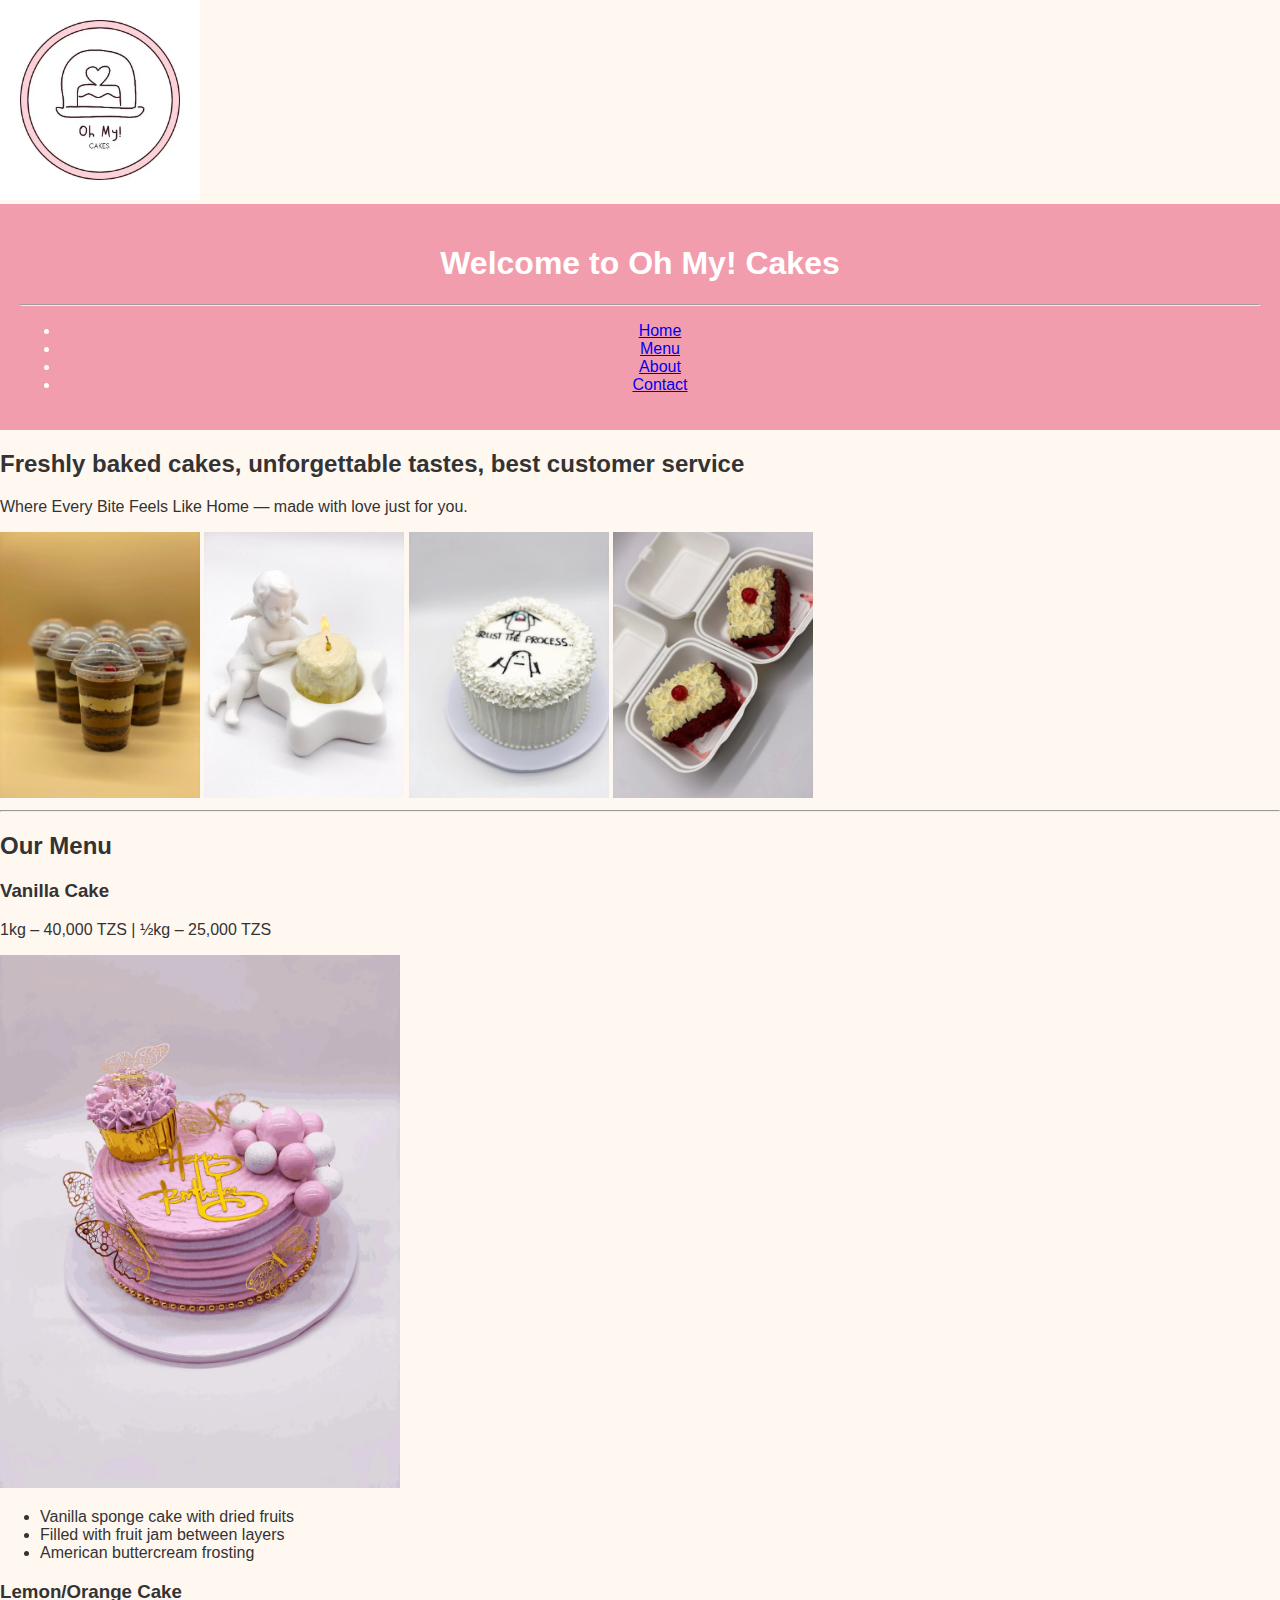
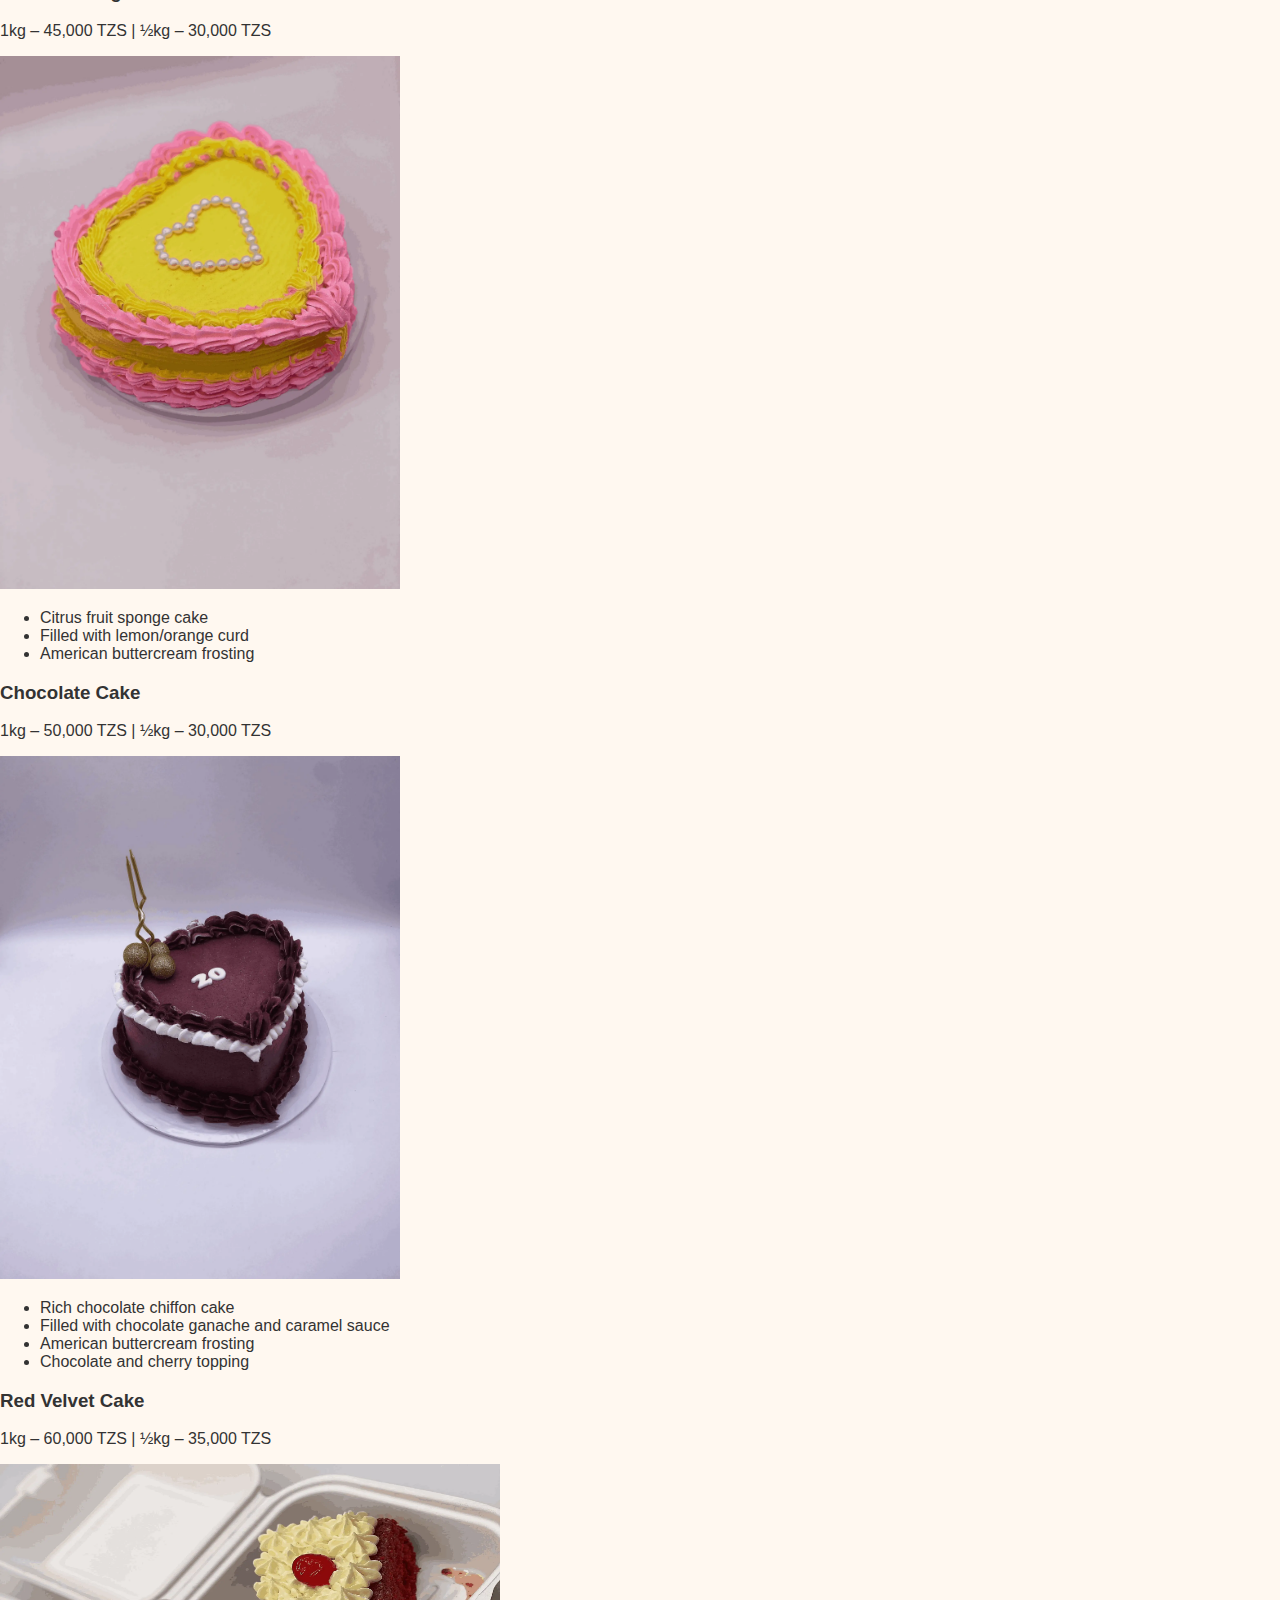
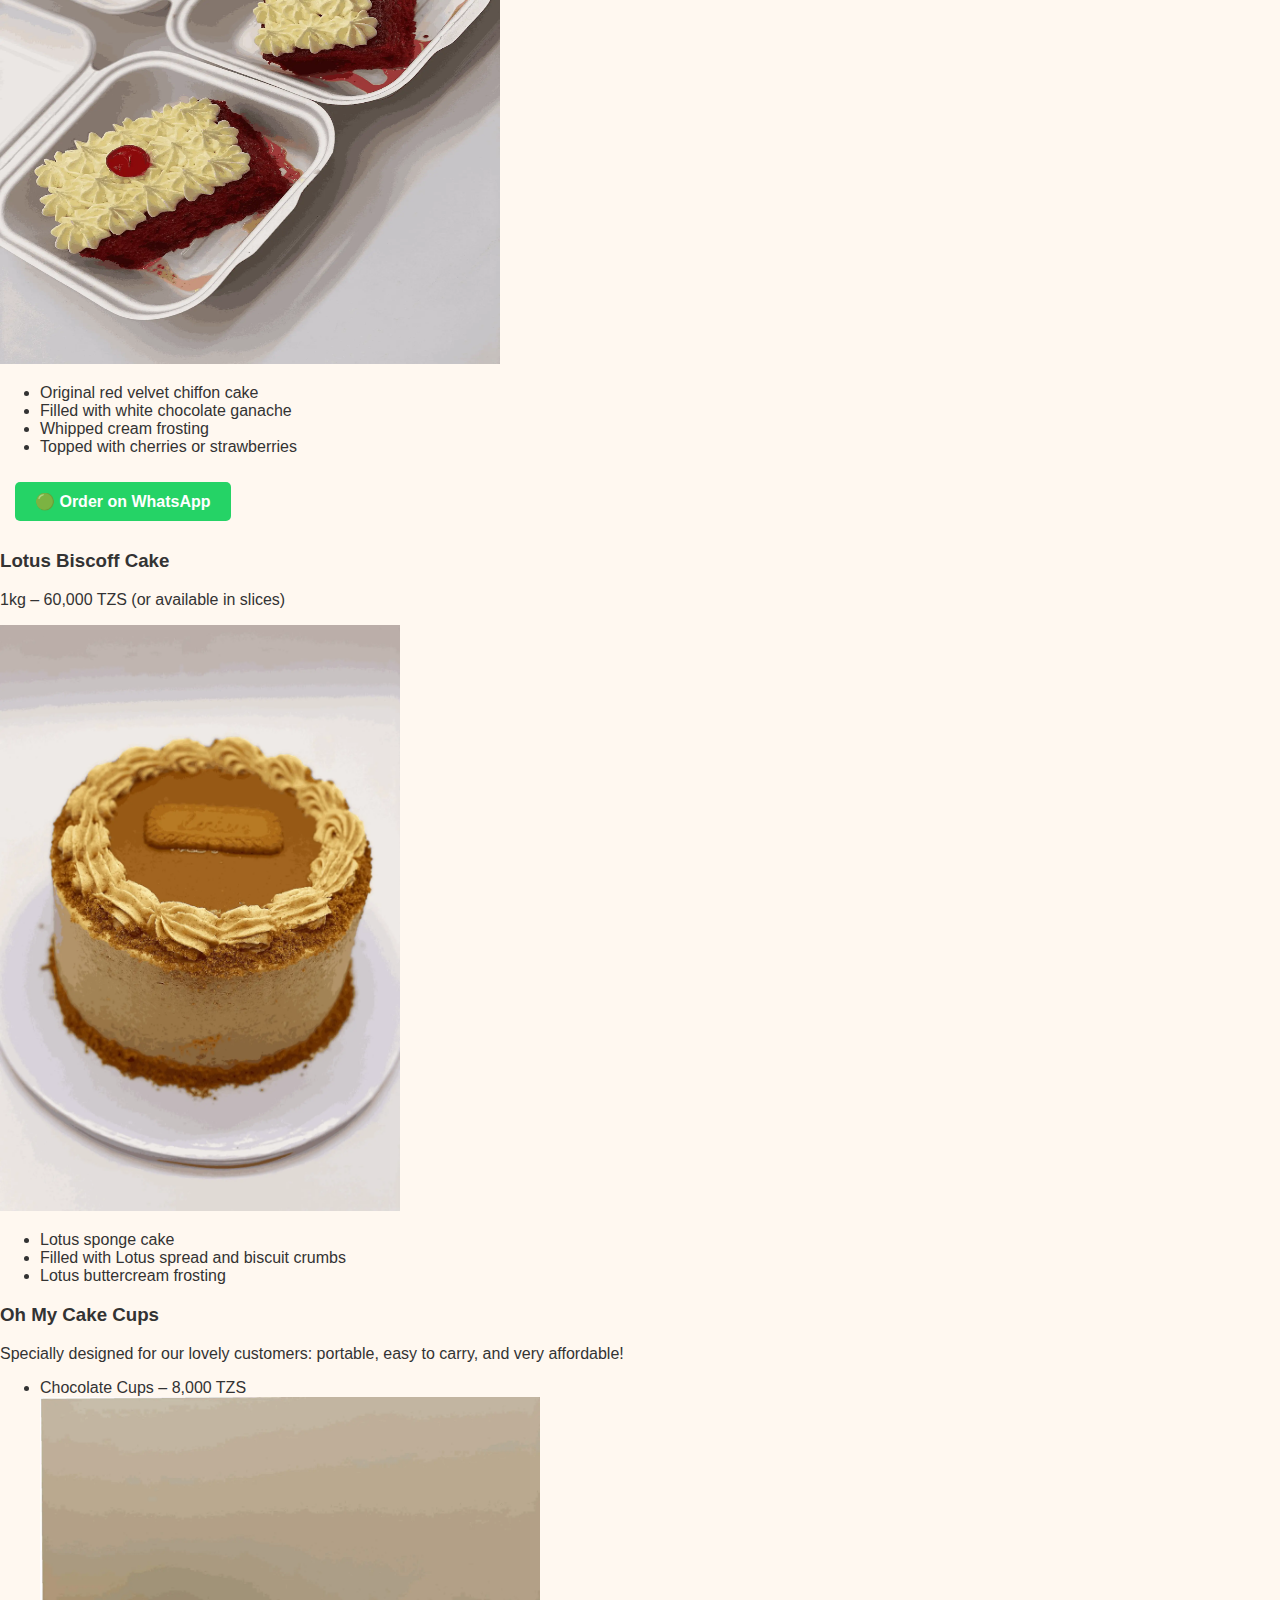
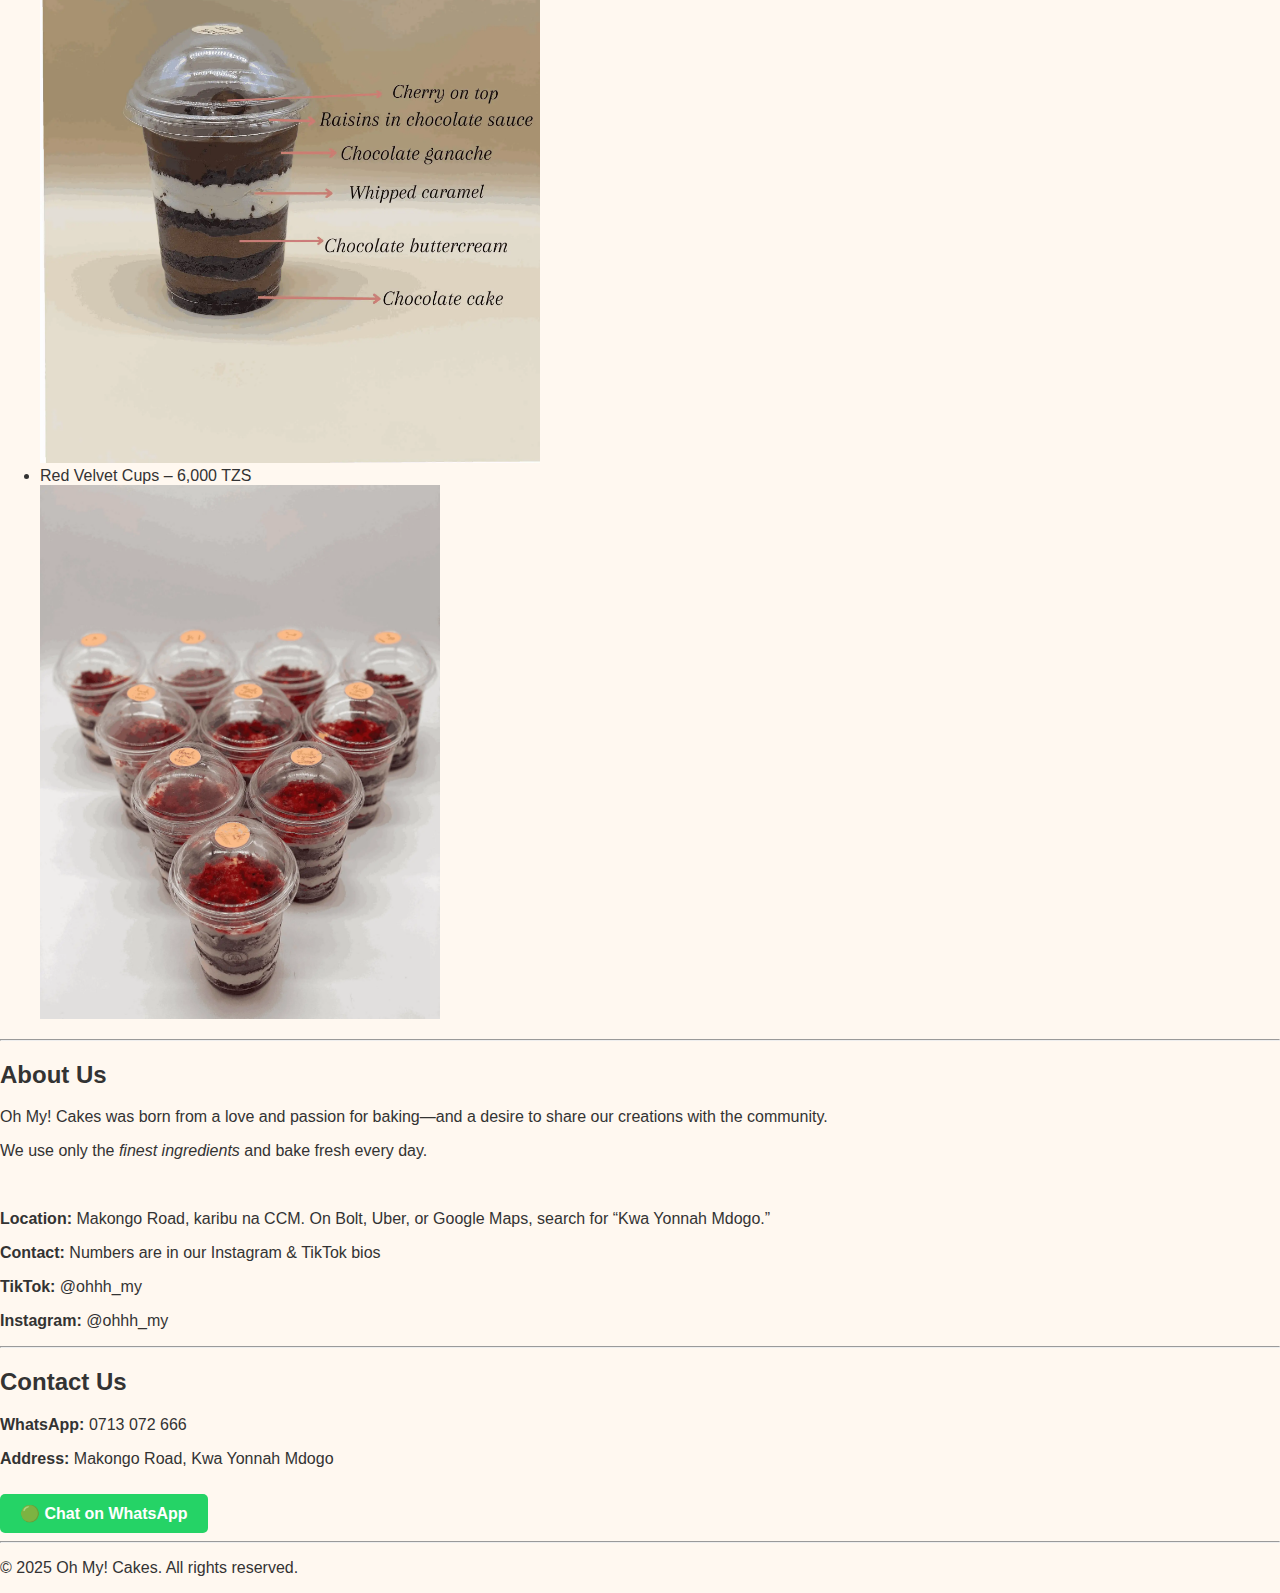
<file: Index.html>
<!DOCTYPE html>
<html lang="en">
<head>
  <meta charset="UTF-8" />
  <meta name="viewport" content="width=device-width, initial-scale=1.0" />
  <title>Oh My! Cakes</title>
  <link rel="stylesheet" href="body.css" />
</head>
<body>
  <!-- Logo -->
  <img src="logo.webp" alt="Oh My logo" width="200" height="200" />
  <header style="background-color: #f29dae;">
    <h1>Welcome to Oh My! Cakes</h1>
    <hr />
    <nav>
      <ul>
        <li><a href="#home">Home</a></li>
        <li><a href="#menu">Menu</a></li>
        <li><a href="#about">About</a></li>
        <li><a href="#contact">Contact</a></li>
      </ul>
    </nav>
  </header>

  <main>
    <section id="home">
      <div class="home-text">
        <h2>Freshly baked cakes, unforgettable tastes, best customer service</h2>
        <p>Where Every Bite Feels Like Home — made with love just for you.</p>
      </div>
      <div class="home-gallery">
        <img src="image1.webp" alt="Vanilla Cake" width="200" />
        <img src="image2.webp" alt="Chocolate Cake Slice" width="200" />
        <img src="image3.webp" alt="Red Velvet Cake" width="200" />
        <img src="image4.webp" alt="Lotus Cake" width="200" />
      </div>
    </section>

    <hr />

    <section id="menu">
      <h2>Our Menu</h2>

      <!-- Vanilla Cake -->
      <article class="menu-item">
        <h3>Vanilla Cake</h3>
        <p>1kg – 40,000 TZS | ½kg – 25,000 TZS</p>
        <img src="vannila.webp" alt="Vanilla cake with frosting" width="400" />
        <ul>
          <li>Vanilla sponge cake with dried fruits</li>
          <li>Filled with fruit jam between layers</li>
          <li>American buttercream frosting</li>
        </ul>
      </article>

      <!-- Lemon/Orange Cake -->
      <article class="menu-item">
        <h3>Lemon/Orange Cake</h3>
        <p>1kg – 45,000 TZS | ½kg – 30,000 TZS</p>
        <img src="orange cake.webp" alt="Lemon or orange cake" width="400" />
        <ul>
          <li>Citrus fruit sponge cake</li>
          <li>Filled with lemon/orange curd</li>
          <li>American buttercream frosting</li>
        </ul>
      </article>

      <!-- Chocolate Cake -->
      <article class="menu-item">
        <h3>Chocolate Cake</h3>
        <p>1kg – 50,000 TZS | ½kg – 30,000 TZS</p>
        <img src="chocolate cake.webp" alt="Chocolate cake slice" width="400" />
        <ul>
          <li>Rich chocolate chiffon cake</li>
          <li>Filled with chocolate ganache and caramel sauce</li>
          <li>American buttercream frosting</li>
          <li>Chocolate and cherry topping</li>
        </ul>
      </article>

      <!-- Red Velvet Cake -->
      <article class="menu-item">
        <h3>Red Velvet Cake</h3>
        <p>1kg – 60,000 TZS | ½kg – 35,000 TZS</p>
        <img src="Red velvet.webp" alt="Red velvet cake topped with strawberries" width="500" height="500" />
        <ul>
          <li>Original red velvet chiffon cake</li>
          <li>Filled with white chocolate ganache</li>
          <li>Whipped cream frosting</li>
          <li>Topped with cherries or strawberries</li>
        </ul>
        <a
          href="https://wa.me/255713072666"
          style="
            display: inline-block;
            background-color: #25d366;
            color: white;
            padding: 10px 20px;
            margin: 10px 15px;
            text-decoration: none;
            border-radius: 5px;
            font-weight: bold;"
          target="_blank"
        >
          🟢 Order on WhatsApp
        </a>
      </article>

      <!-- Lotus Biscoff Cake -->
      <article class="menu-item">
        <h3>Lotus Biscoff Cake</h3>
        <p>1kg – 60,000 TZS (or available in slices)</p>
        <img src="Lotus cake.webp" alt="Lotus Biscoff cake" width="400" />
        <ul>
          <li>Lotus sponge cake</li>
          <li>Filled with Lotus spread and biscuit crumbs</li>
          <li>Lotus buttercream frosting</li>
        </ul>
      </article>

      <!-- Oh My Cake Cups -->
      <article class="menu-item">
        <h3>Oh My Cake Cups</h3>
        <p>Specially designed for our lovely customers: portable, easy to carry, and very affordable!</p>
        <ul>
          <li>Chocolate Cups – 8,000 TZS</li>
          <img src="Chocolate cups.webp" alt="Chocolate cup cakes" width="500" />
          <li>Red Velvet Cups – 6,000 TZS</li>
          <img src="Red velvet cups.webp" alt="Red velvet cup cakes" width="400" />
        </ul>
      </article>
    </section>

    <hr />

    <section id="about">
      <h2>About Us</h2>
      <p>Oh My! Cakes was born from a love and passion for baking—and a desire to share our creations with the community.</p>
      <p>We use only the <em>finest ingredients</em> and bake fresh every day.</p>
      <br />
      <p><strong>Location:</strong> Makongo Road, karibu na CCM. On Bolt, Uber, or Google Maps, search for “Kwa Yonnah Mdogo.”</p>
      <p><strong>Contact:</strong> Numbers are in our Instagram & TikTok bios</p>
      <p><strong>TikTok:</strong> @ohhh_my</p>
      <p><strong>Instagram:</strong> @ohhh_my</p>
    </section>

    <hr />

    <section id="contact">
      <h2>Contact Us</h2>
      <p><strong>WhatsApp:</strong> 0713 072 666</p>
      <p><strong>Address:</strong> Makongo Road, Kwa Yonnah Mdogo</p>
      <a
        href="https://wa.me/255713072666"
        style="
          display: inline-block;
          background-color: #25d366;
          color: white;
          padding: 10px 20px;
          margin-top: 10px;
          text-decoration: none;
          border-radius: 5px;
          font-weight: bold;"
        target="_blank"
      >
        🟢 Chat on WhatsApp
      </a>
    </section>

    <hr />
  </main>

  <footer>
    <p>&copy; 2025 Oh My! Cakes. All rights reserved.</p>
  </footer>
</body>
</html>
</file>
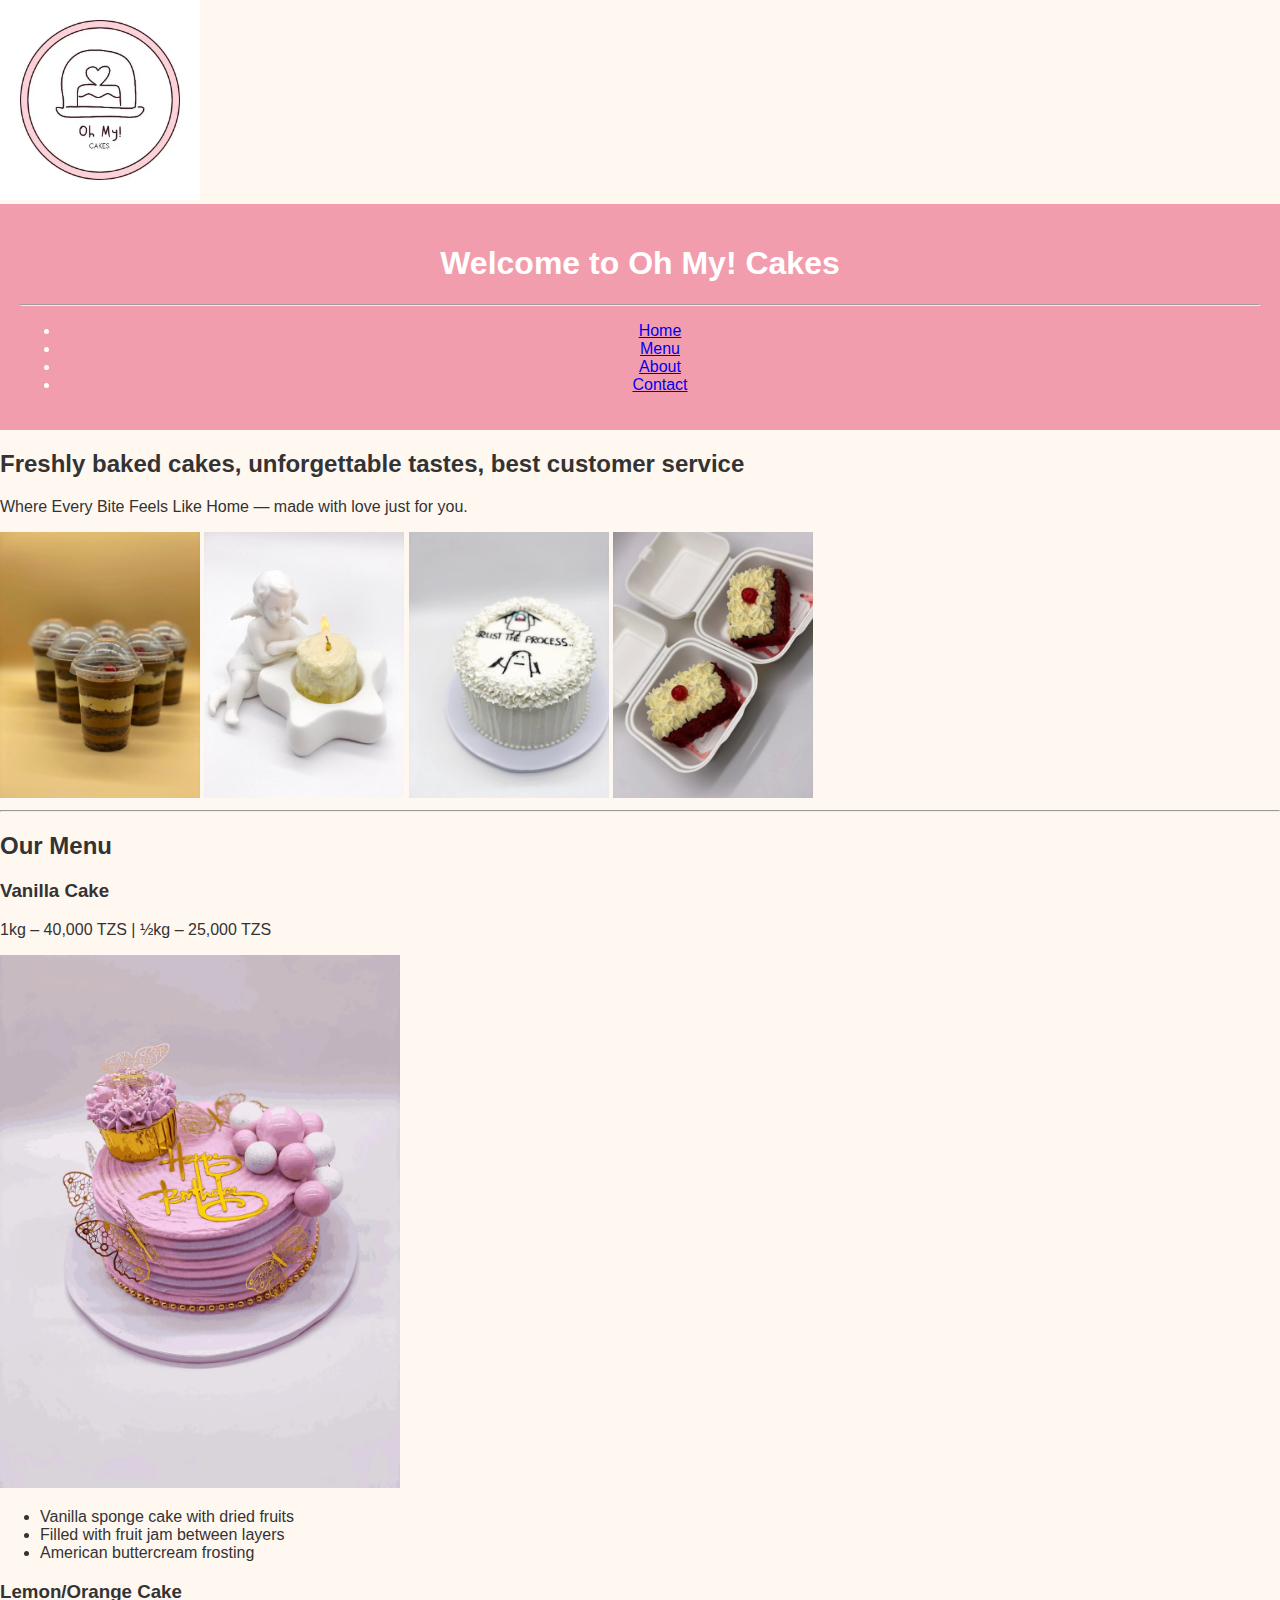
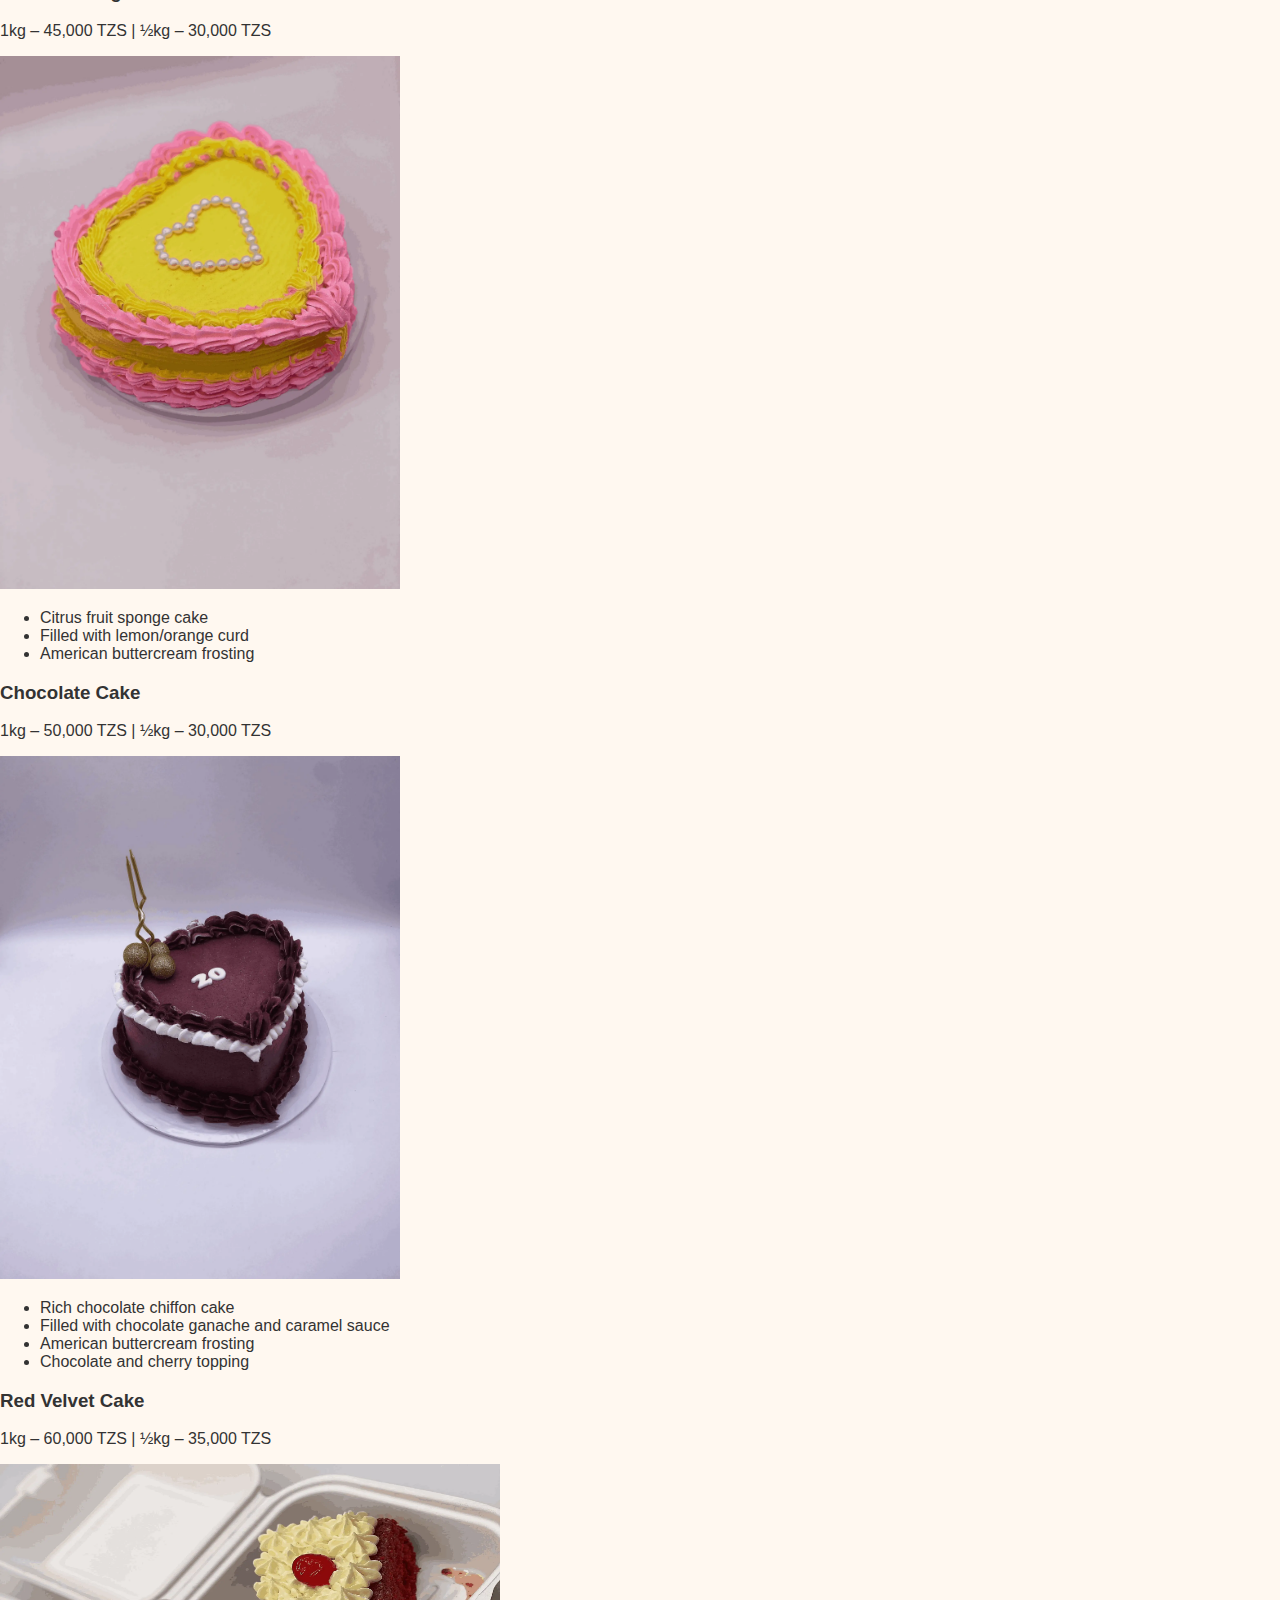
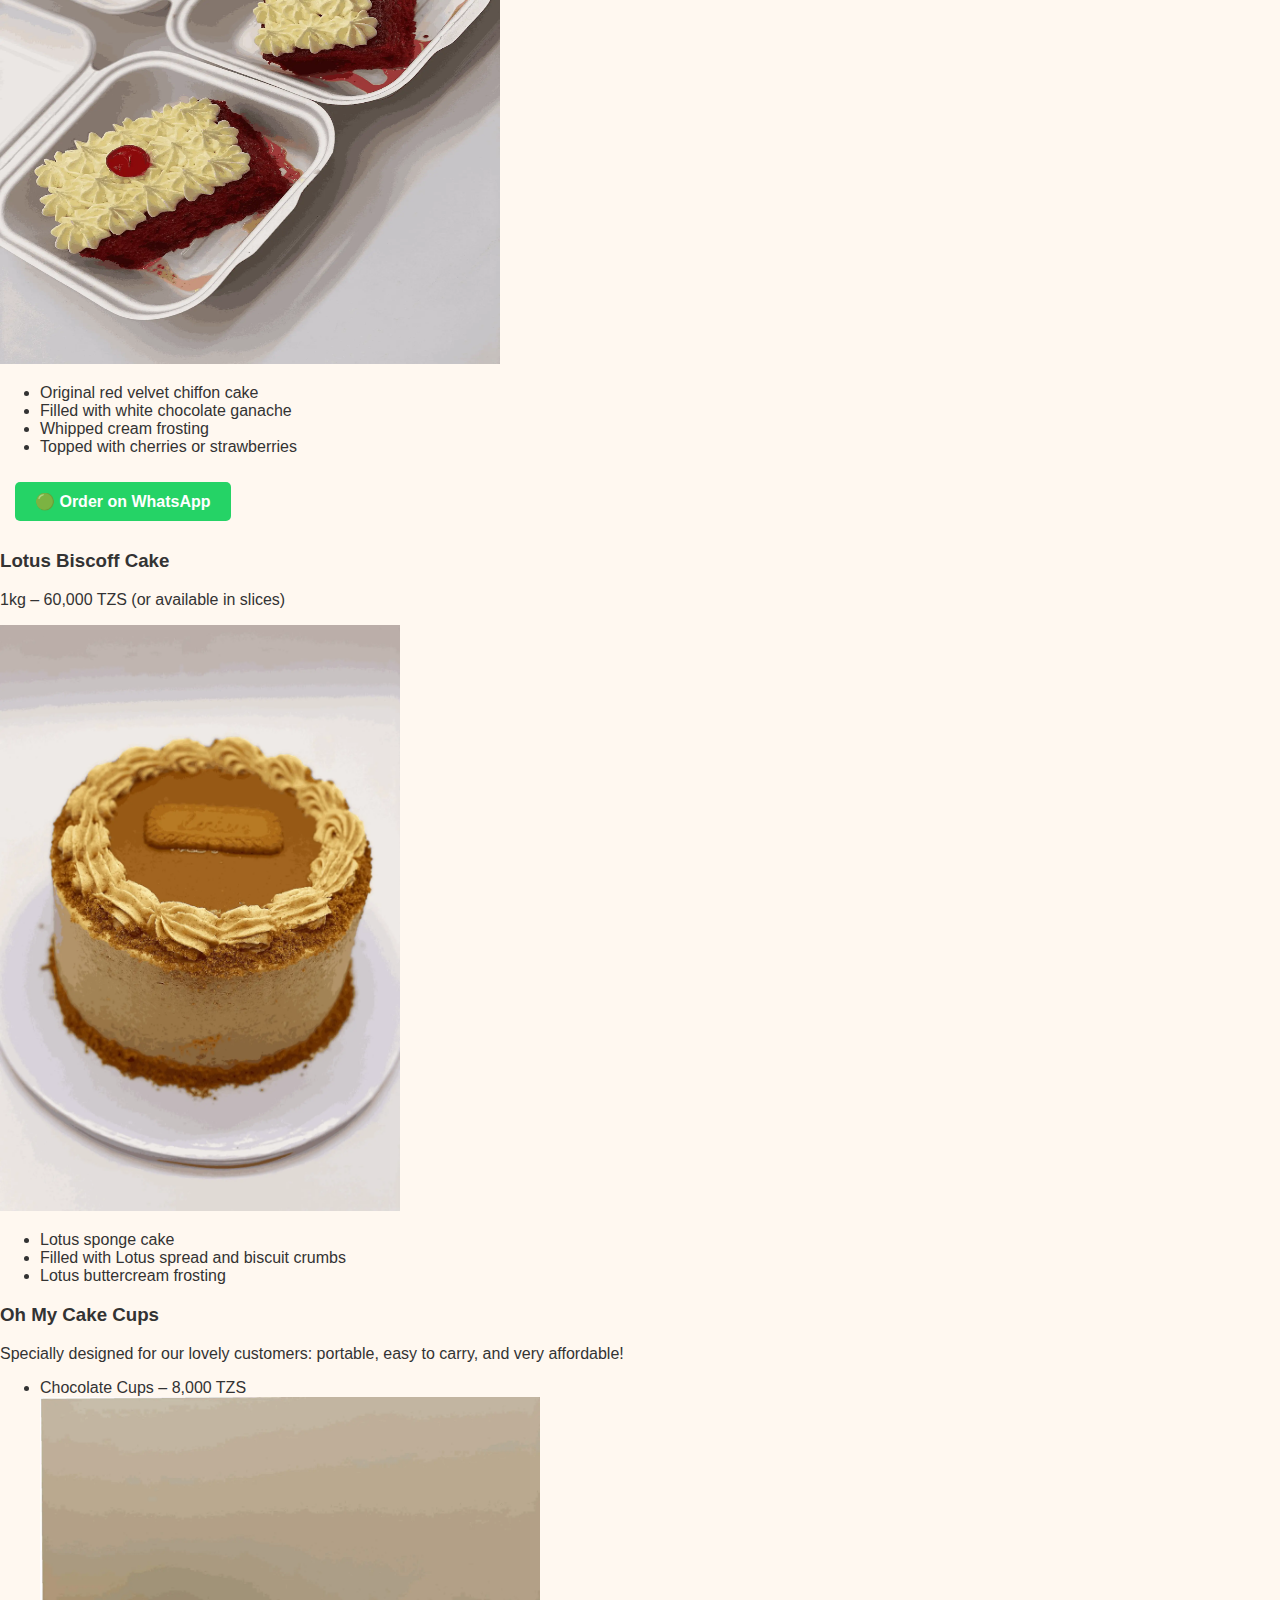
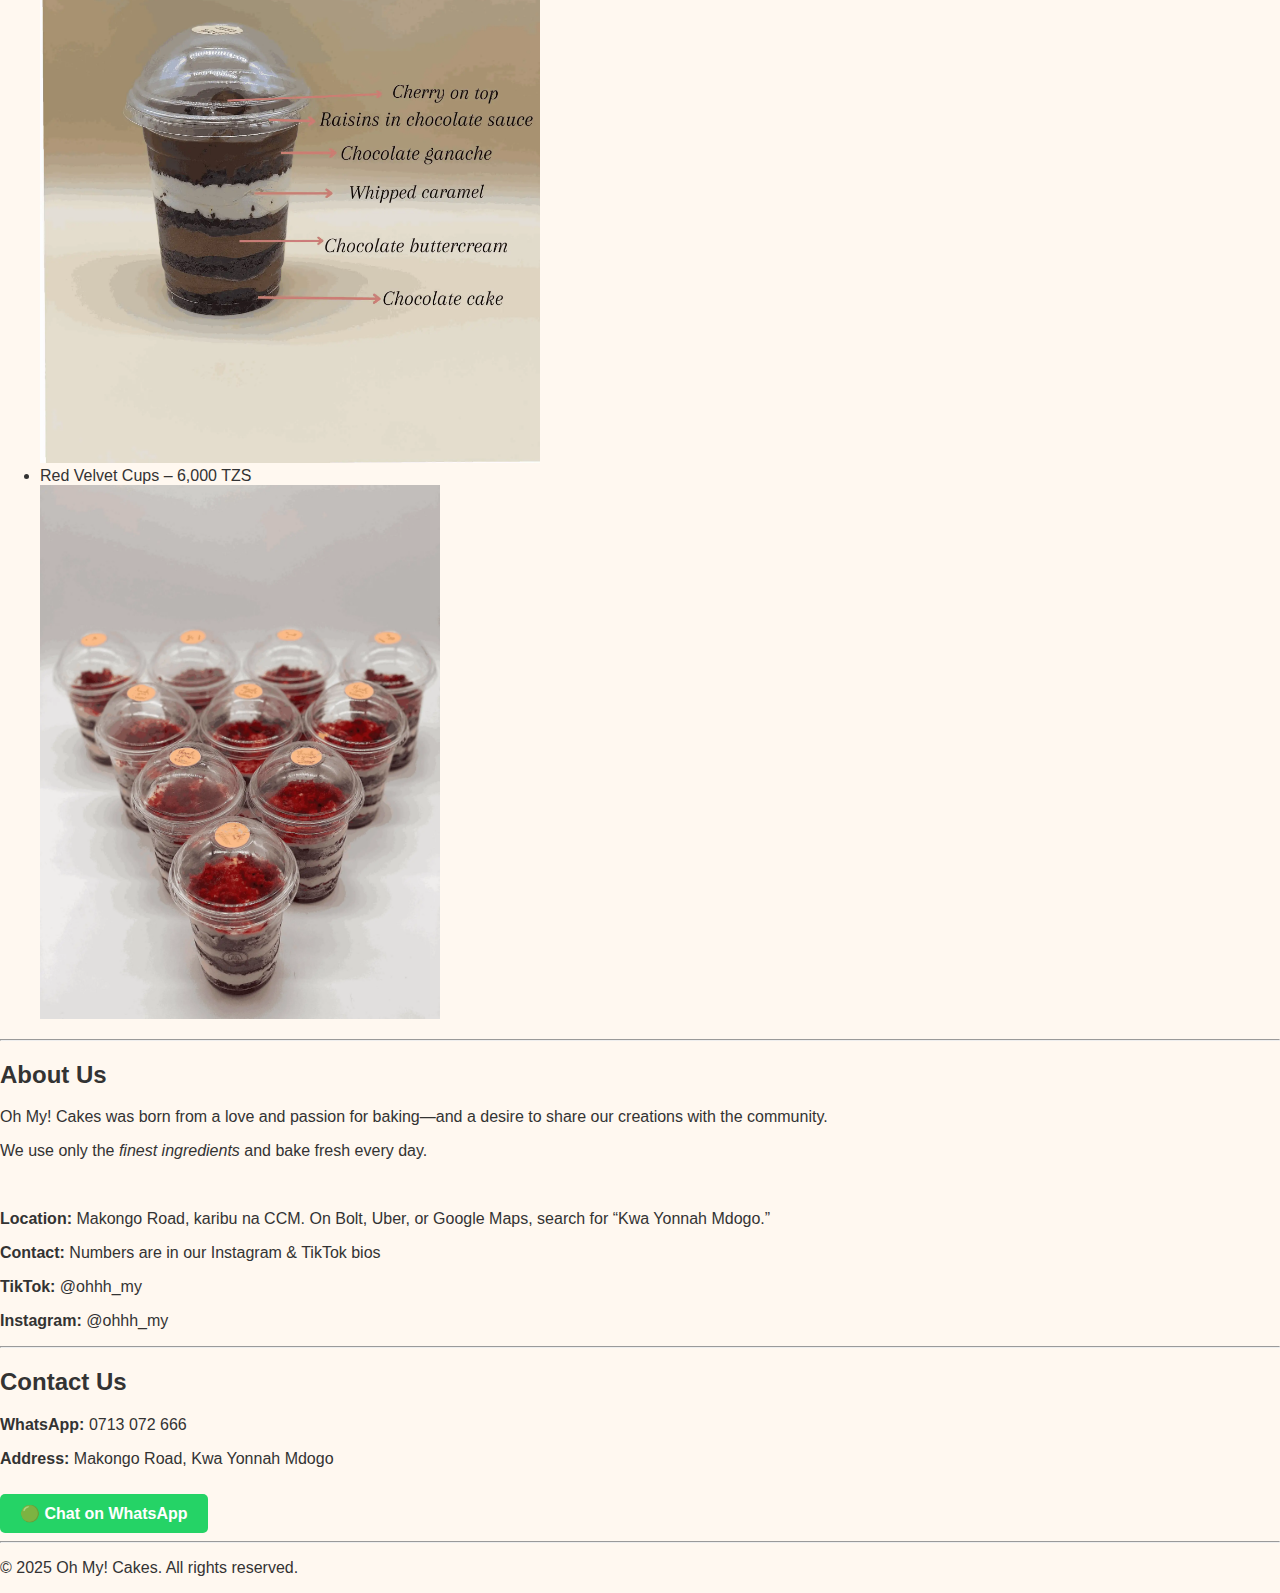
<file: index.html>
<!DOCTYPE html>
<html lang="en">
<head>
  <meta charset="UTF-8" />
  <meta name="viewport" content="width=device-width, initial-scale=1.0" />
  <title>Oh My! Cakes</title>
  <link rel="stylesheet" href="body.css" />
</head>
<body>
  <!-- Logo -->
  <img src="logo.webp" alt="Oh My logo" width="200" height="200" />
  <header style="background-color: #f29dae;">
    <h1>Welcome to Oh My! Cakes</h1>
    <hr />
    <nav>
      <ul>
        <li><a href="#home">Home</a></li>
        <li><a href="#menu">Menu</a></li>
        <li><a href="#about">About</a></li>
        <li><a href="#contact">Contact</a></li>
      </ul>
    </nav>
  </header>

  <main>
    <section id="home">
      <div class="home-text">
        <h2>Freshly baked cakes, unforgettable tastes, best customer service</h2>
        <p>Where Every Bite Feels Like Home — made with love just for you.</p>
      </div>
      <div class="home-gallery">
        <img src="image1.webp" alt="Vanilla Cake" width="200" />
        <img src="image2.webp" alt="Chocolate Cake Slice" width="200" />
        <img src="image3.webp" alt="Red Velvet Cake" width="200" />
        <img src="image4.webp" alt="Lotus Cake" width="200" />
      </div>
    </section>

    <hr />

    <section id="menu">
      <h2>Our Menu</h2>

      <!-- Vanilla Cake -->
      <article class="menu-item">
        <h3>Vanilla Cake</h3>
        <p>1kg – 40,000 TZS | ½kg – 25,000 TZS</p>
        <img src="vannila.webp" alt="Vanilla cake with frosting" width="400" />
        <ul>
          <li>Vanilla sponge cake with dried fruits</li>
          <li>Filled with fruit jam between layers</li>
          <li>American buttercream frosting</li>
        </ul>
      </article>

      <!-- Lemon/Orange Cake -->
      <article class="menu-item">
        <h3>Lemon/Orange Cake</h3>
        <p>1kg – 45,000 TZS | ½kg – 30,000 TZS</p>
        <img src="orange cake.webp" alt="Lemon or orange cake" width="400" />
        <ul>
          <li>Citrus fruit sponge cake</li>
          <li>Filled with lemon/orange curd</li>
          <li>American buttercream frosting</li>
        </ul>
      </article>

      <!-- Chocolate Cake -->
      <article class="menu-item">
        <h3>Chocolate Cake</h3>
        <p>1kg – 50,000 TZS | ½kg – 30,000 TZS</p>
        <img src="chocolate cake.webp" alt="Chocolate cake slice" width="400" />
        <ul>
          <li>Rich chocolate chiffon cake</li>
          <li>Filled with chocolate ganache and caramel sauce</li>
          <li>American buttercream frosting</li>
          <li>Chocolate and cherry topping</li>
        </ul>
      </article>

      <!-- Red Velvet Cake -->
      <article class="menu-item">
        <h3>Red Velvet Cake</h3>
        <p>1kg – 60,000 TZS | ½kg – 35,000 TZS</p>
        <img src="Red velvet.webp" alt="Red velvet cake topped with strawberries" width="500" height="500" />
        <ul>
          <li>Original red velvet chiffon cake</li>
          <li>Filled with white chocolate ganache</li>
          <li>Whipped cream frosting</li>
          <li>Topped with cherries or strawberries</li>
        </ul>
        <a
          href="https://wa.me/255713072666"
          style="
            display: inline-block;
            background-color: #25d366;
            color: white;
            padding: 10px 20px;
            margin: 10px 15px;
            text-decoration: none;
            border-radius: 5px;
            font-weight: bold;"
          target="_blank"
        >
          🟢 Order on WhatsApp
        </a>
      </article>

      <!-- Lotus Biscoff Cake -->
      <article class="menu-item">
        <h3>Lotus Biscoff Cake</h3>
        <p>1kg – 60,000 TZS (or available in slices)</p>
        <img src="Lotus cake.webp" alt="Lotus Biscoff cake" width="400" />
        <ul>
          <li>Lotus sponge cake</li>
          <li>Filled with Lotus spread and biscuit crumbs</li>
          <li>Lotus buttercream frosting</li>
        </ul>
      </article>

      <!-- Oh My Cake Cups -->
      <article class="menu-item">
        <h3>Oh My Cake Cups</h3>
        <p>Specially designed for our lovely customers: portable, easy to carry, and very affordable!</p>
        <ul>
          <li>Chocolate Cups – 8,000 TZS</li>
          <img src="Chocolate cups.webp" alt="Chocolate cup cakes" width="500" />
          <li>Red Velvet Cups – 6,000 TZS</li>
          <img src="Red velvet cups.webp" alt="Red velvet cup cakes" width="400" />
        </ul>
      </article>
    </section>

    <hr />

    <section id="about">
      <h2>About Us</h2>
      <p>Oh My! Cakes was born from a love and passion for baking—and a desire to share our creations with the community.</p>
      <p>We use only the <em>finest ingredients</em> and bake fresh every day.</p>
      <br />
      <p><strong>Location:</strong> Makongo Road, karibu na CCM. On Bolt, Uber, or Google Maps, search for “Kwa Yonnah Mdogo.”</p>
      <p><strong>Contact:</strong> Numbers are in our Instagram & TikTok bios</p>
      <p><strong>TikTok:</strong> @ohhh_my</p>
      <p><strong>Instagram:</strong> @ohhh_my</p>
    </section>

    <hr />

    <section id="contact">
      <h2>Contact Us</h2>
      <p><strong>WhatsApp:</strong> 0713 072 666</p>
      <p><strong>Address:</strong> Makongo Road, Kwa Yonnah Mdogo</p>
      <a
        href="https://wa.me/255713072666"
        style="
          display: inline-block;
          background-color: #25d366;
          color: white;
          padding: 10px 20px;
          margin-top: 10px;
          text-decoration: none;
          border-radius: 5px;
          font-weight: bold;"
        target="_blank"
      >
        🟢 Chat on WhatsApp
      </a>
    </section>

    <hr />
  </main>

  <footer>
    <p>&copy; 2025 Oh My! Cakes. All rights reserved.</p>
  </footer>
</body>
</html>
</file>
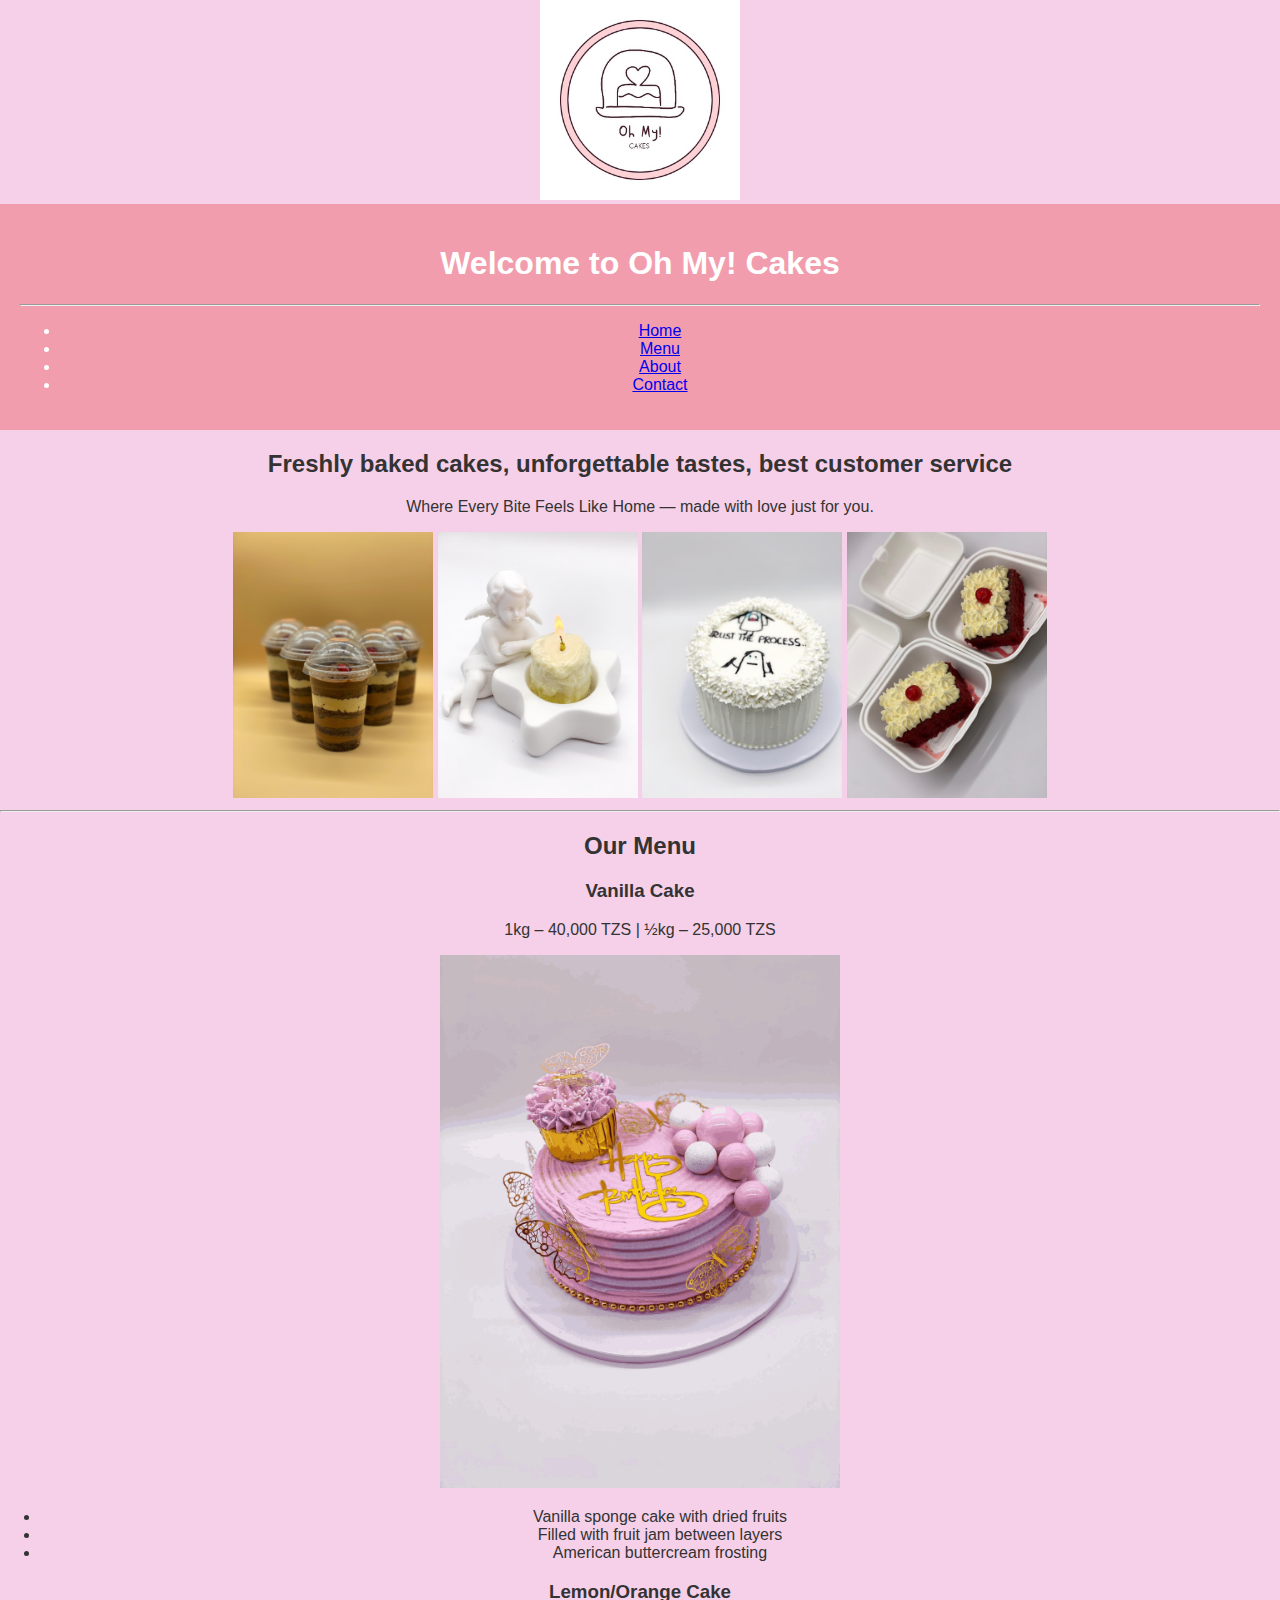
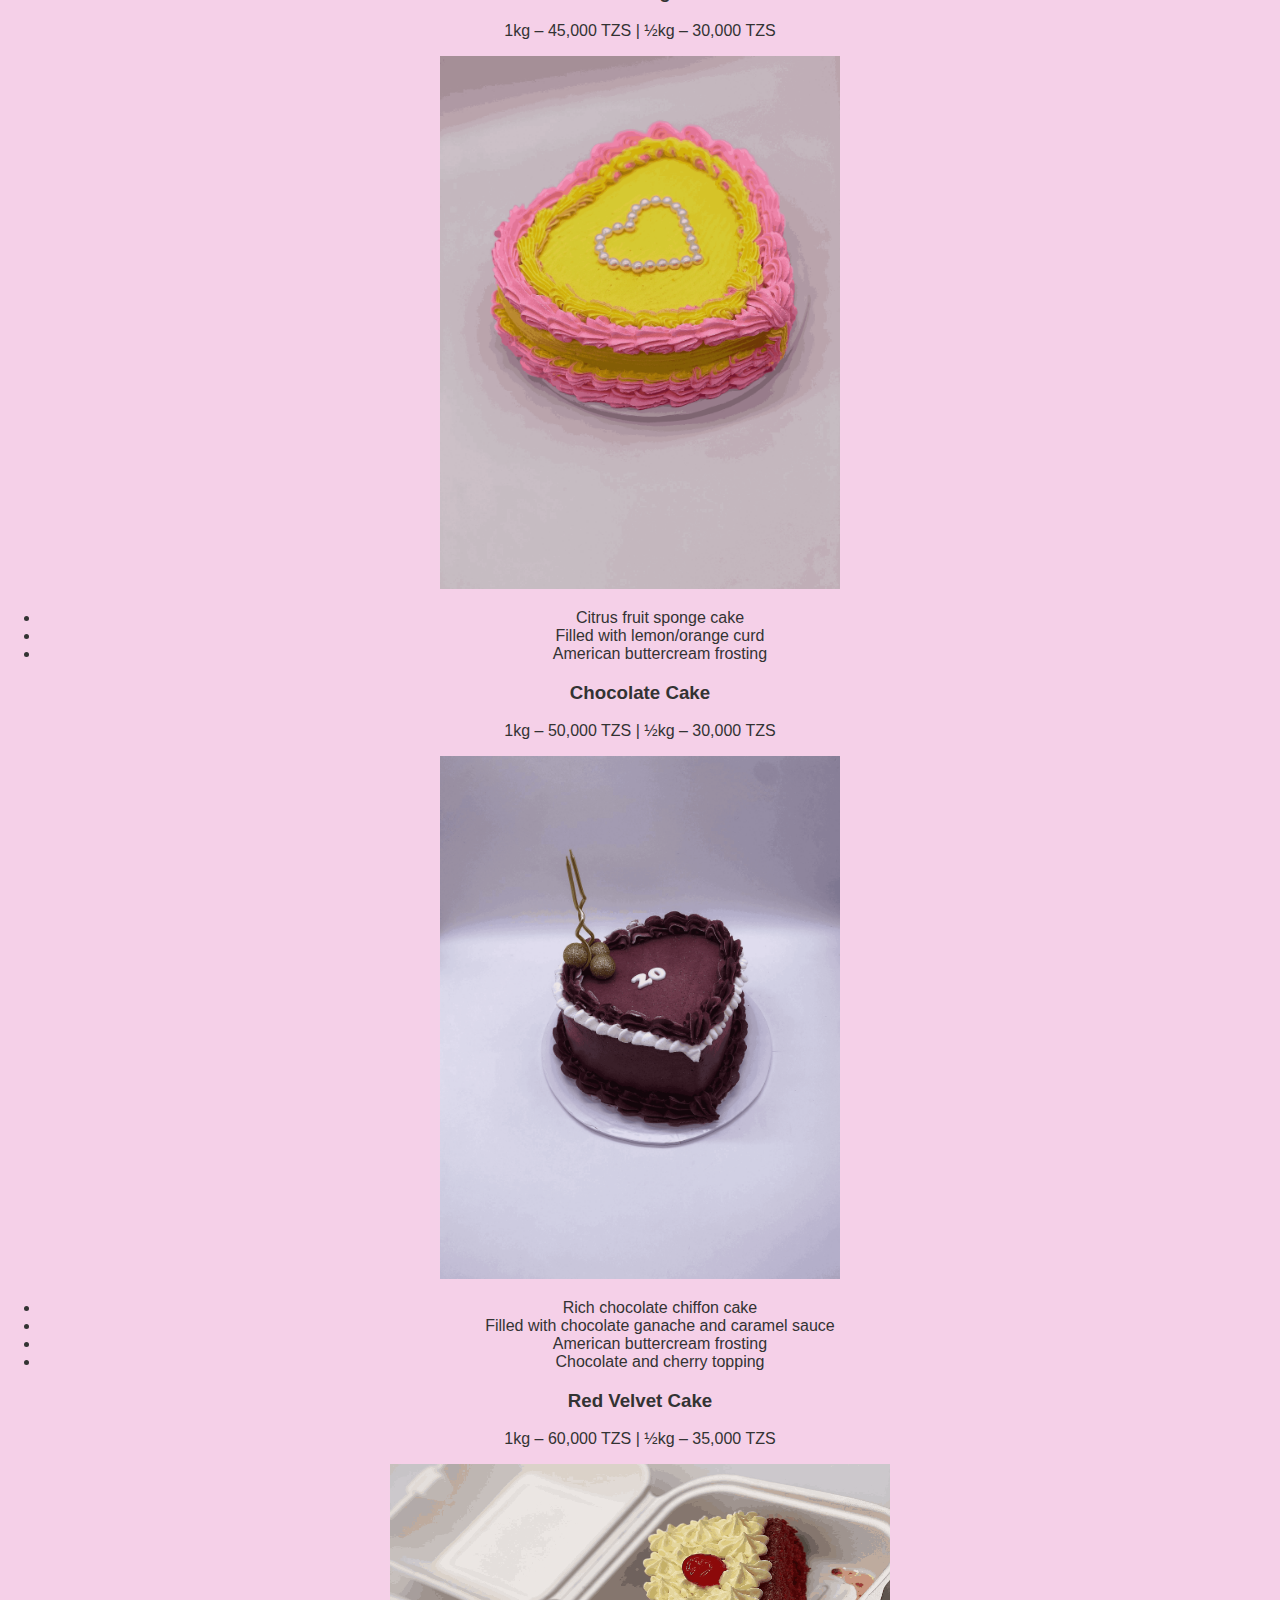
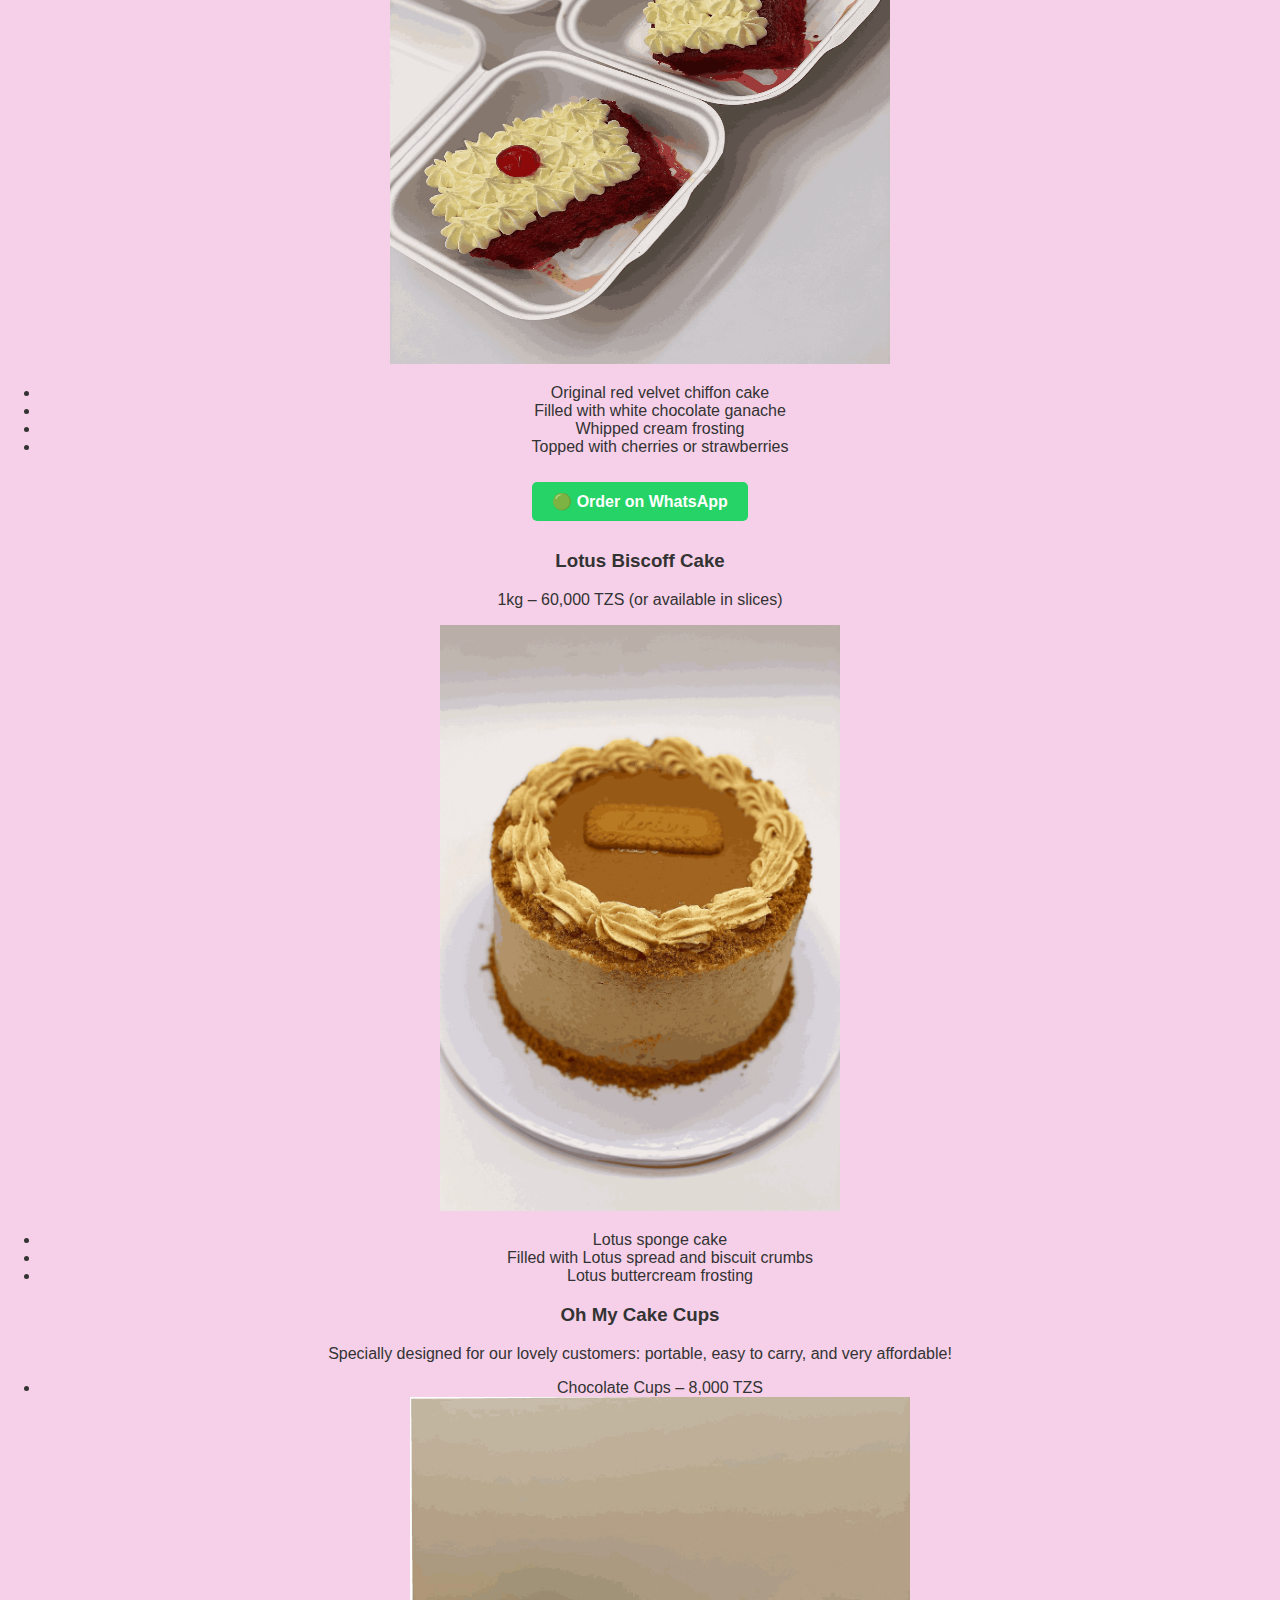
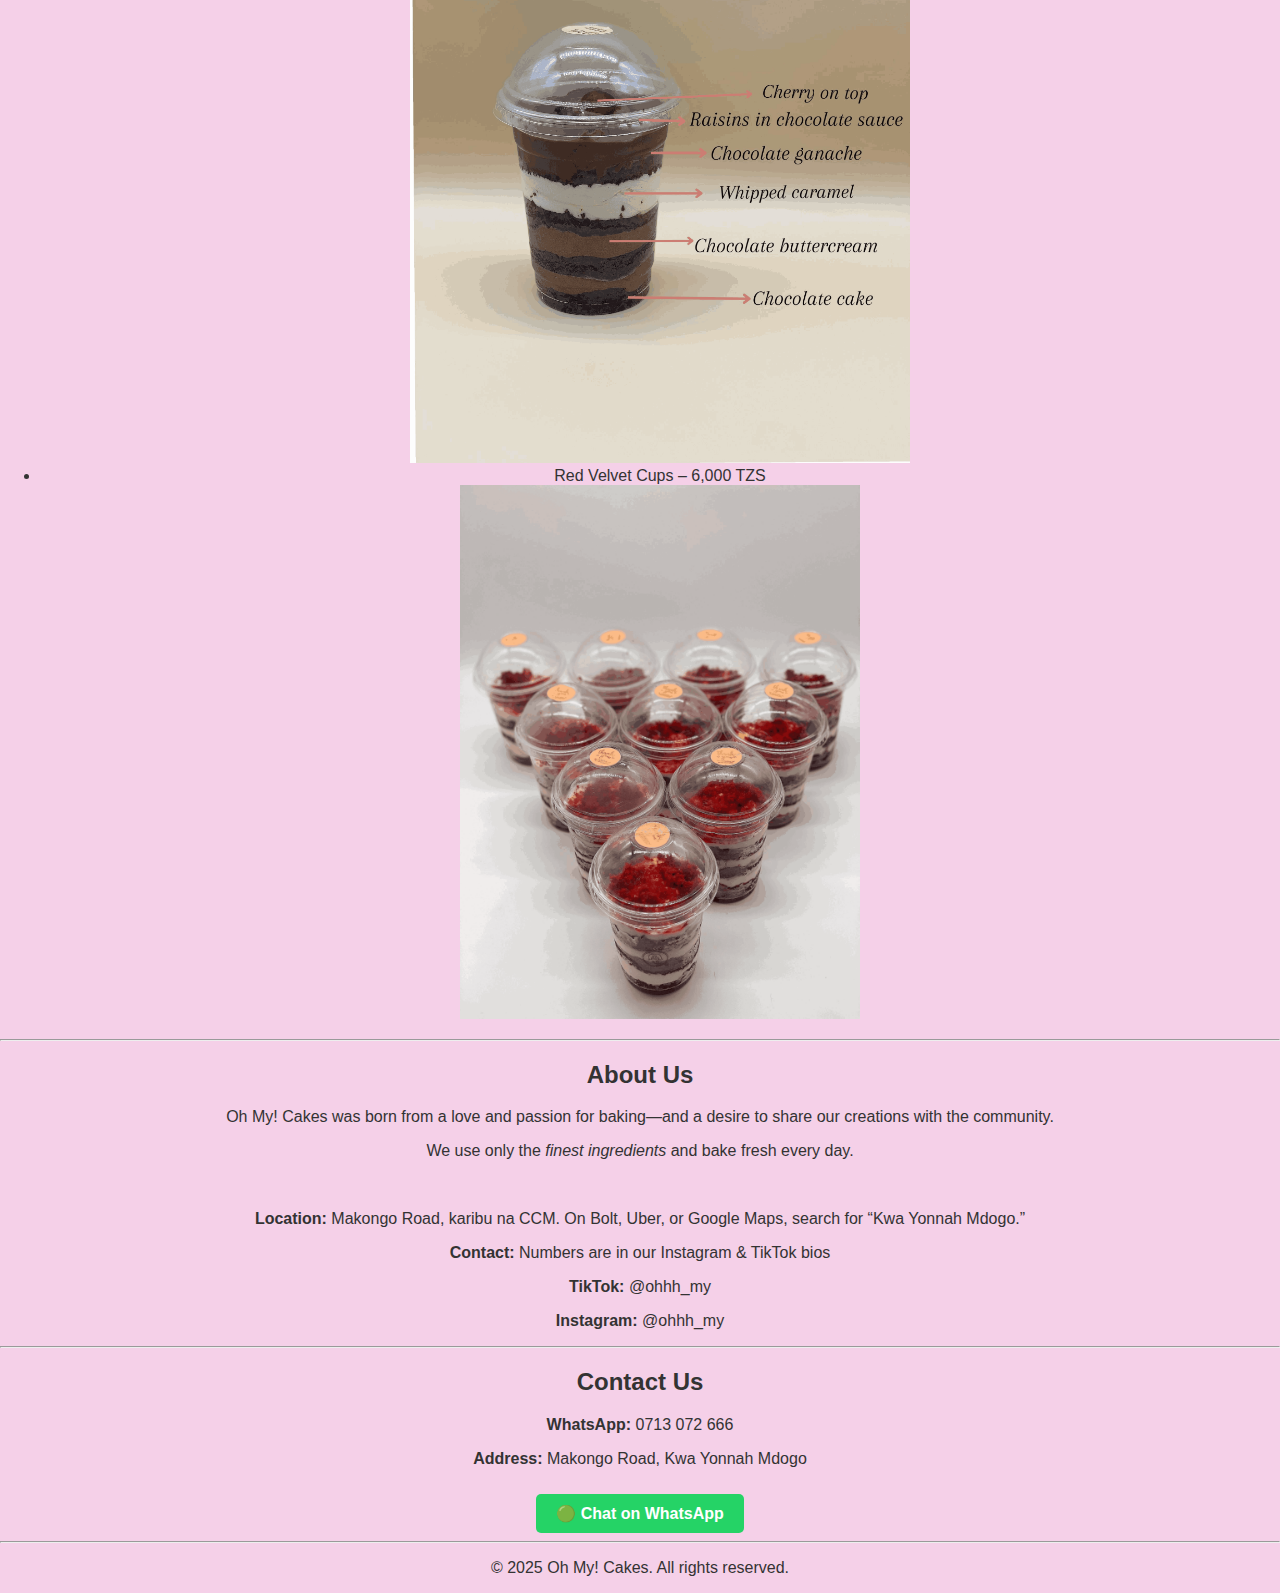
<file: oh mai.html>
<!DOCTYPE html>
<html lang="en">
<head>
  <meta charset="UTF-8" />
  <meta name="viewport" content="width=device-width, initial-scale=1.0" />
  <title>Oh My! Cakes</title>
  <link rel="stylesheet" href="body.css" />
</head>
<body style="text-align: center; background-color: #f5d0e8;">
  <!-- Logo -->
  <img src="logo.jpg" alt="Oh My logo" width="200" height="200" />
  <header style="background-color: #f29dae;">
    <h1>Welcome to Oh My! Cakes</h1>
    <hr />
    <nav>
      <ul>
        <li><a href="#home">Home</a></li>
        <li><a href="#menu">Menu</a></li>
        <li><a href="#about">About</a></li>
        <li><a href="#contact">Contact</a></li>
      </ul>
    </nav>
  </header>

  <main>
    <section id="home">
      <div class="home-text">
        <h2>Freshly baked cakes, unforgettable tastes, best customer service</h2>
        <p>Where Every Bite Feels Like Home — made with love just for you.</p>
      </div>
      <div class="home-gallery">
        <img src="image1.jpg" alt="Vanilla Cake" width="200" />
        <img src="image2.jpg" alt="Chocolate Cake Slice" width="200" />
        <img src="image3.jpg" alt="Red Velvet Cake" width="200" />
        <img src="image4.jpg" alt="Lotus Cake" width="200" />
      </div>
    </section>

    <hr />

    <section id="menu">
      <h2>Our Menu</h2>

      <!-- Vanilla Cake -->
      <article class="menu-item">
        <h3>Vanilla Cake</h3>
        <p>1kg – 40,000 TZS | ½kg – 25,000 TZS</p>
        <img src="vannila.png" alt="Vanilla cake with frosting" width="400" />
        <ul>
          <li>Vanilla sponge cake with dried fruits</li>
          <li>Filled with fruit jam between layers</li>
          <li>American buttercream frosting</li>
        </ul>
      </article>

      <!-- Lemon/Orange Cake -->
      <article class="menu-item">
        <h3>Lemon/Orange Cake</h3>
        <p>1kg – 45,000 TZS | ½kg – 30,000 TZS</p>
        <img src="orange cake.png" alt="Lemon or orange cake" width="400" />
        <ul>
          <li>Citrus fruit sponge cake</li>
          <li>Filled with lemon/orange curd</li>
          <li>American buttercream frosting</li>
        </ul>
      </article>

      <!-- Chocolate Cake -->
      <article class="menu-item">
        <h3>Chocolate Cake</h3>
        <p>1kg – 50,000 TZS | ½kg – 30,000 TZS</p>
        <img src="chocolate cake.png" alt="Chocolate cake slice" width="400" />
        <ul>
          <li>Rich chocolate chiffon cake</li>
          <li>Filled with chocolate ganache and caramel sauce</li>
          <li>American buttercream frosting</li>
          <li>Chocolate and cherry topping</li>
        </ul>
      </article>

      <!-- Red Velvet Cake -->
      <article class="menu-item">
        <h3>Red Velvet Cake</h3>
        <p>1kg – 60,000 TZS | ½kg – 35,000 TZS</p>
        <img src="Red velvet.png" alt="Red velvet cake topped with strawberries" width="500" height="500" />
        <ul>
          <li>Original red velvet chiffon cake</li>
          <li>Filled with white chocolate ganache</li>
          <li>Whipped cream frosting</li>
          <li>Topped with cherries or strawberries</li>
        </ul>
        <a
          href="https://wa.me/255713072666"
          style="
            display: inline-block;
            background-color: #25d366;
            color: white;
            padding: 10px 20px;
            margin: 10px 15px;
            text-decoration: none;
            border-radius: 5px;
            font-weight: bold;"
          target="_blank"
        >
          🟢 Order on WhatsApp
        </a>
      </article>

      <!-- Lotus Biscoff Cake -->
      <article class="menu-item">
        <h3>Lotus Biscoff Cake</h3>
        <p>1kg – 60,000 TZS (or available in slices)</p>
        <img src="Lotus cake.png" alt="Lotus Biscoff cake" width="400" />
        <ul>
          <li>Lotus sponge cake</li>
          <li>Filled with Lotus spread and biscuit crumbs</li>
          <li>Lotus buttercream frosting</li>
        </ul>
      </article>

      <!-- Oh My Cake Cups -->
      <article class="menu-item">
        <h3>Oh My Cake Cups</h3>
        <p>Specially designed for our lovely customers: portable, easy to carry, and very affordable!</p>
        <ul>
          <li>Chocolate Cups – 8,000 TZS</li>
          <img src="Chocolate cups.png" alt="Chocolate cup cakes" width="500" />
          <li>Red Velvet Cups – 6,000 TZS</li>
          <img src="Red velvet cups.png" alt="Red velvet cup cakes" width="400" />
        </ul>
      </article>
    </section>

    <hr />

    <section id="about">
      <h2>About Us</h2>
      <p>Oh My! Cakes was born from a love and passion for baking—and a desire to share our creations with the community.</p>
      <p>We use only the <em>finest ingredients</em> and bake fresh every day.</p>
      <br />
      <p><strong>Location:</strong> Makongo Road, karibu na CCM. On Bolt, Uber, or Google Maps, search for “Kwa Yonnah Mdogo.”</p>
      <p><strong>Contact:</strong> Numbers are in our Instagram & TikTok bios</p>
      <p><strong>TikTok:</strong> @ohhh_my</p>
      <p><strong>Instagram:</strong> @ohhh_my</p>
    </section>

    <hr />

    <section id="contact">
      <h2>Contact Us</h2>
      <p><strong>WhatsApp:</strong> 0713 072 666</p>
      <p><strong>Address:</strong> Makongo Road, Kwa Yonnah Mdogo</p>
      <a
        href="https://wa.me/255713072666"
        style="
          display: inline-block;
          background-color: #25d366;
          color: white;
          padding: 10px 20px;
          margin-top: 10px;
          text-decoration: none;
          border-radius: 5px;
          font-weight: bold;"
        target="_blank"
      >
        🟢 Chat on WhatsApp
      </a>
    </section>

    <hr />
  </main>

  <footer>
    <p>&copy; 2025 Oh My! Cakes. All rights reserved.</p>
  </footer>
</body>
</html>
</file>
<file: body.css>
body {
background-color:#fff8f0;
color:#333;
font-family: Arial, sans-serif;
margin:0;
padding:0;
}
header{
background-color:#ff6f61;
color: white;
padding: 20px;
text-align: center;
}
</file>
